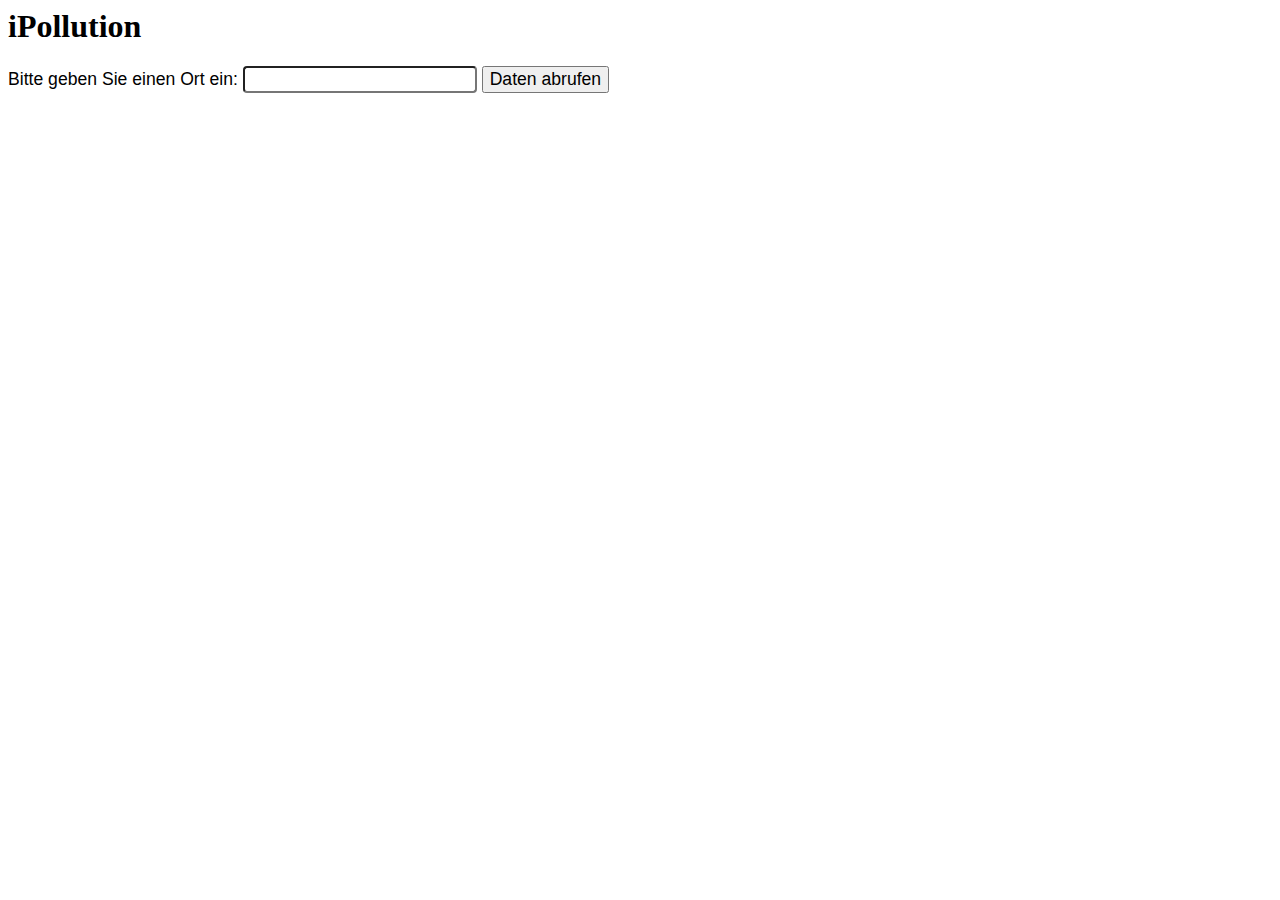
<file: static/index.html>
<html><head>
    <meta content="text/html; charset=UTF-8" http-equiv="content-type">
    <title>jsFiddle demo</title>

    <script src="js/jquery-1.7.2.min.js" type="text/javascript"></script>
    <script src="js/jquery-ui-1.8.18-min.js" type="text/javascript"></script>
    <script src="js/autocomplete.js" type="text/javascript"></script>
    <script src="js/retrieveData.js" type="text/javascript"></script>
    <link rel="stylesheet" type="text/css" href="css/smoothness/jquery-ui-1.8.23.custom.css" />

</head>

<body>

<h1>iPollution</h1>

<div class="demo">
    <div class="ui-widget">
        <label for="location">Bitte geben Sie einen Ort ein:</label>
        <input id="location" class="ui-autocomplete-input ui-corner-all" autocomplete="off" role="textbox" aria-autocomplete="list" aria-haspopup="true">
        <button id="submit" onclick="retrieveData()">Daten abrufen</button>
    </div>
</div>


</body>
</html>
</file>
